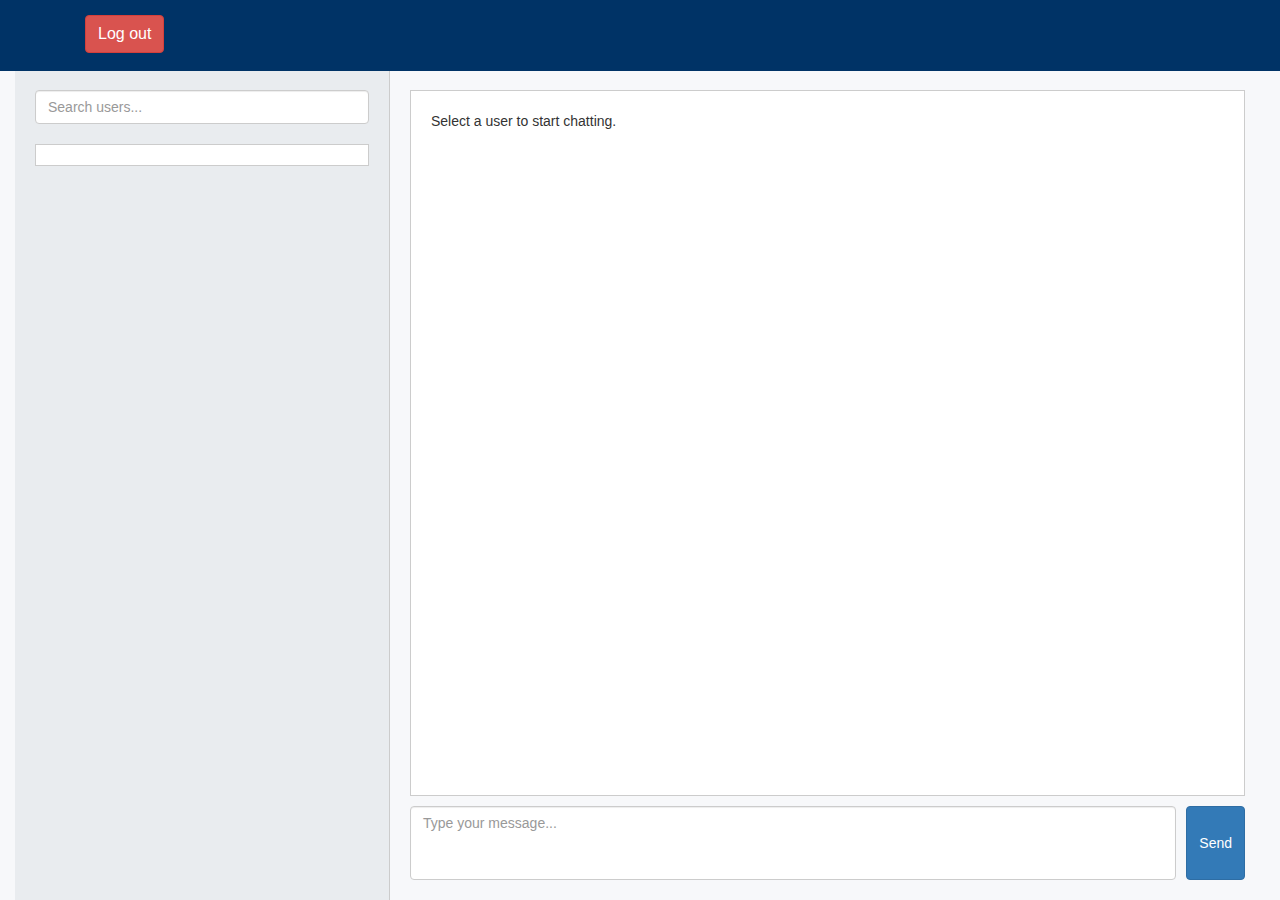
<file: target/classes/example/welcome.html>
<!DOCTYPE html>
<html xmlns:th="http://www.thymeleaf.org">
<head>
    <meta charset="ISO-8859-1">
    <title>Welcome - CorpChat</title>
    <link rel="stylesheet" href="https://maxcdn.bootstrapcdn.com/bootstrap/3.4.1/css/bootstrap.min.css">
    <style>
        body {
            background-color: #f7f8fa;
            font-family: Arial, sans-serif;
            color: #333;
            margin: 0;
            padding-top: 70px; /* Padding for navbar */
        }

        .navbar-inverse {
            background-color: #003366;
            border-color: #003366;
            display: flex;
            justify-content: space-between;
            align-items: center;
            padding: 10px 15px;
        }

        .navbar-inverse .navbar-brand {
            color: #fff;
            font-size: 24px;
            font-weight: bold;
            display: flex;
            align-items: center;
            margin: 0;
            line-height: 1.5;
        }

        .logout-button button {
            font-size: 16px;
            padding: 6px 12px;
            line-height: 1.5;
            display: flex;
            align-items: center;
            margin: 5px;
        }

        .main-content {
            display: flex;
            height: calc(100vh - 70px); /* Height for main content */
        }

        .sidebar {
            width: 30%;
            background-color: #e9ecef;
            padding: 20px;
            border-right: 1px solid #ccc;
        }

        .chat-container {
            width: 70%;
            padding: 20px;
            display: flex;
            flex-direction: column;
        }

        .chat-box {
            flex: 1;
            border: 1px solid #ccc;
            padding: 20px;
            background-color: #fff;
            overflow-y: auto;
        }

        .chat-input {
            margin-top: 10px;
            display: flex;
        }

        .chat-input textarea {
            flex: 1;
            resize: none;
        }

        .chat-input button {
            margin-left: 10px;
        }

        .user-list {
            list-style: none;
            padding: 0;
            margin: 0;
        }

        .user-list li {
            padding: 10px;
            margin-bottom: 5px;
            background-color: #fff;
            border: 1px solid #ccc;
            cursor: pointer;
        }

        .user-list li:hover {
            background-color: #ddd;
        }

        .user-search {
            margin-bottom: 20px;
        }
    </style>
</head>
<body>
<!-- Create navigation bar (header) -->
<nav class="navbar navbar-inverse navbar-fixed-top">
    <div class="container">
        <div class="navbar-brand" th:text="${userName} + ', welcome to CorpChat!'"></div>
        <div class="logout-button">
            <form th:action="@{/logout}" method="post">
                <button type="submit" class="btn btn-danger">Log out</button>
            </form>
        </div>
    </div>
</nav>

<div class="container-fluid main-content">
    <div class="sidebar">
        <input type="text" class="form-control user-search" id="user-search" placeholder="Search users...">
        <ul class="user-list" id="user-list">
            <li th:each="user : ${users}" th:text="${user.firstName + ' ' + user.lastName}" th:onclick="'openChat(' + ${user.id} + ', \'' + ${user.firstName} + ' ' + ${user.lastName} + '\')'"></li>
        </ul>
    </div>

    <div class="chat-container">
        <div id="chat-box" class="chat-box">
            <p>Select a user to start chatting.</p>
        </div>
        <div class="chat-input">
            <textarea class="form-control" rows="3" placeholder="Type your message..."></textarea>
            <button class="btn btn-primary">Send</button>
        </div>
    </div>
</div>

<!-- Hidden element to store current user ID -->
<meta id="current-user-id" content="${currentUserId}"/>

<script>
    document.getElementById('user-search').addEventListener('input', function() {
        const searchQuery = this.value.toLowerCase();
        const userList = document.getElementById('user-list');

        fetch(`/search?query=${encodeURIComponent(searchQuery)}`)
            .then(response => response.json())
            .then(users => {
                userList.innerHTML = '';
                users.forEach(user => {
                    const li = document.createElement('li');
                    li.textContent = `${user.firstName} ${user.lastName}`;
                    li.onclick = () => openChat(user.id, `${user.firstName} ${user.lastName}`);
                    userList.appendChild(li);
                });
            });
    });

    function openChat(userId, userName) {
        const chatBox = document.getElementById('chat-box');
        chatBox.innerHTML = ''; // Clear old chat messages

        fetch(`/chat/history?userId=${userId}`)
            .then(response => response.json())
            .then(messages => {
                messages.forEach(message => {
                    const messageElement = document.createElement('p');
                    messageElement.textContent = `${message.sender.firstName}: ${message.content}`;
                    chatBox.appendChild(messageElement);
                });
            });

        chatBox.dataset.userId = userId;
        chatBox.dataset.userName = userName;
    }

    document.querySelector('.chat-input button').onclick = function() {
        const content = document.querySelector('.chat-input textarea').value;
        const receiverId = document.getElementById('chat-box').dataset.userId;
        const senderId = document.getElementById('current-user-id').content;

        if (content.trim()) {
            fetch('/chat/send', {
                method: 'POST',
                headers: {
                    'Content-Type': 'application/json'
                },
                body: JSON.stringify({
                    senderId: senderId,
                    receiverId: receiverId,
                    content: content
                })
            })
            .then(response => response.json())
            .then(message => {
                const messageElement = document.createElement('p');
                messageElement.textContent = `${message.sender.firstName}: ${message.content}`;
                document.getElementById('chat-box').appendChild(messageElement);
                document.querySelector('.chat-input textarea').value = ''; // Clear input field
            })
            .catch(error => console.error('Error:', error));
        }
    };
</script>

</body>
</html>
</file>
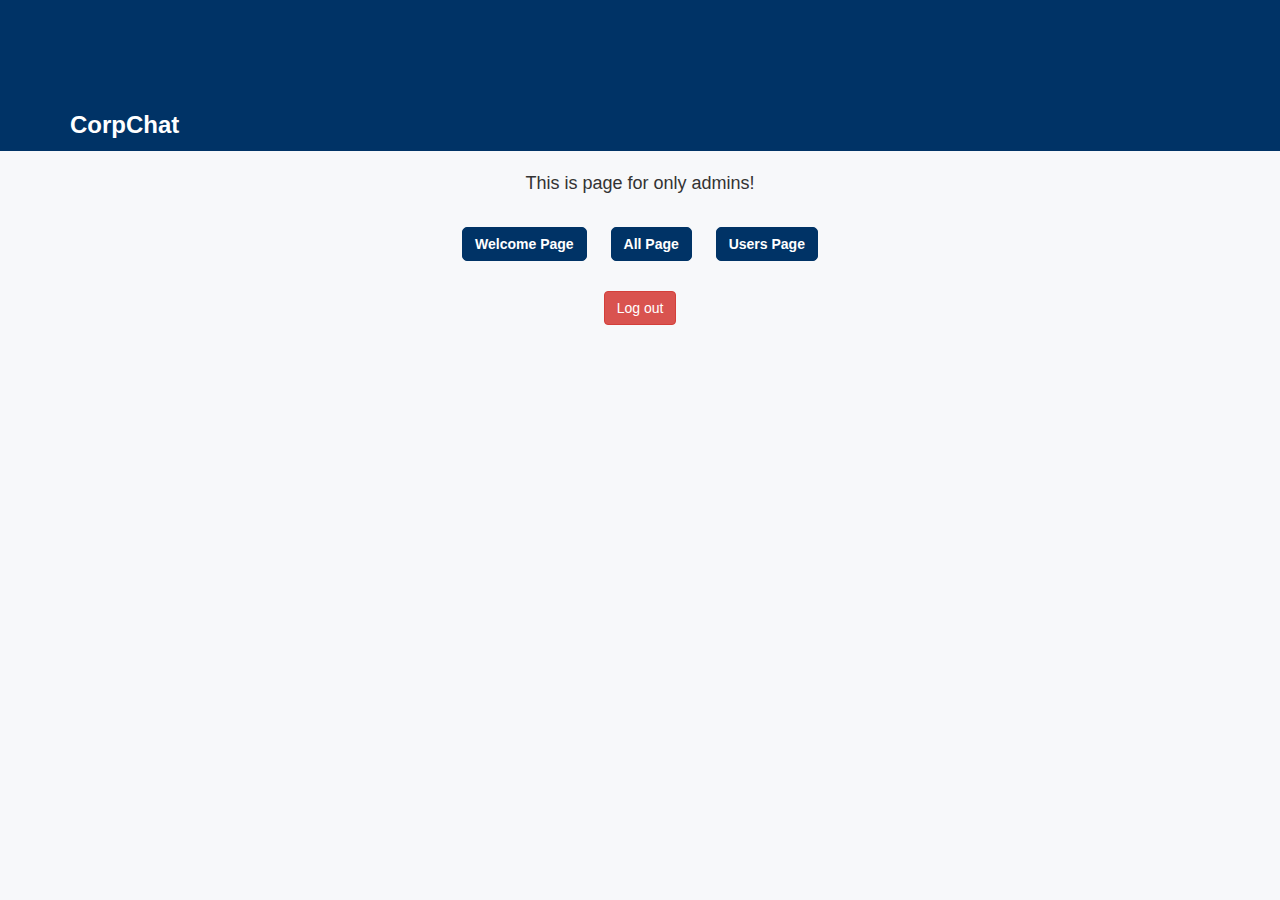
<file: target/classes/templates/admins.html>
<!DOCTYPE html>
<html xmlns:th="http://www.thymeleaf.org">
<head>
    <meta charset="ISO-8859-1">
    <title>Admins - CorpChat</title>
    <link rel="stylesheet" href="https://maxcdn.bootstrapcdn.com/bootstrap/3.4.1/css/bootstrap.min.css">
    <style>
        body {
            background-color: #f7f8fa;
            font-family: Arial, sans-serif;
            color: #333;
        }

        .navbar-inverse {
            background-color: #003366;
            border-color: #003366;
        }

        .navbar-inverse .navbar-brand {
            color: #fff;
            font-size: 24px;
            font-weight: bold;
        }

        .container {
            margin-top: 100px;
        }

        h1 {
            font-size: 28px;
            font-weight: bold;
            margin-bottom: 20px;
            color: #003366;
            text-align: center;
        }

        p {
            font-size: 18px;
            text-align: center;
            margin-bottom: 30px;
        }

        .btn-primary {
            background-color: #003366;
            border-color: #003366;
            border-radius: 5px;
            font-weight: bold;
            margin-bottom: 10px;
        }

        .form-inline {
            display: flex;
            justify-content: center;
            margin-top: 20px;
        }

        a {
            color: #003366;
            font-weight: bold;
            margin: 0 10px;
            text-align: center;
            display: block;
        }
    </style>
</head>
<body>

<!-- create navigation bar (header) -->
<nav class="navbar navbar-inverse navbar-fixed-top">
    <div class="container">
        <div class="navbar-header">
            <button type="button" class="navbar-toggle collapsed"
                    data-toggle="collapse" data-target="#navbar"
                    aria-expanded="false" aria-controls="navbar">
                <span class="sr-only">Toggle navigation</span>
                <span class="icon-bar"></span> <span
                    class="icon-bar"></span> <span class="icon-bar"></span>
            </button>
            <a class="navbar-brand">
                CorpChat</a>
        </div>
    </div>
</nav>

<div class="container">
    <h1>Admins Page</h1>
    <p>This is page for only admins!</p>

    <div class="text-center">
        <a th:href="@{/welcome}" class="btn btn-primary">Welcome Page</a>
        <a th:href="@{/all}" class="btn btn-primary">All Page</a>
        <a th:href="@{/users}" class="btn btn-primary">Users Page</a>
    </div>

    <form th:action="@{/logout}" method="post" class="form-inline">
        <button type="submit" class="btn btn-danger">Log out</button>
    </form>
</div>

</body>
</html>
</file>
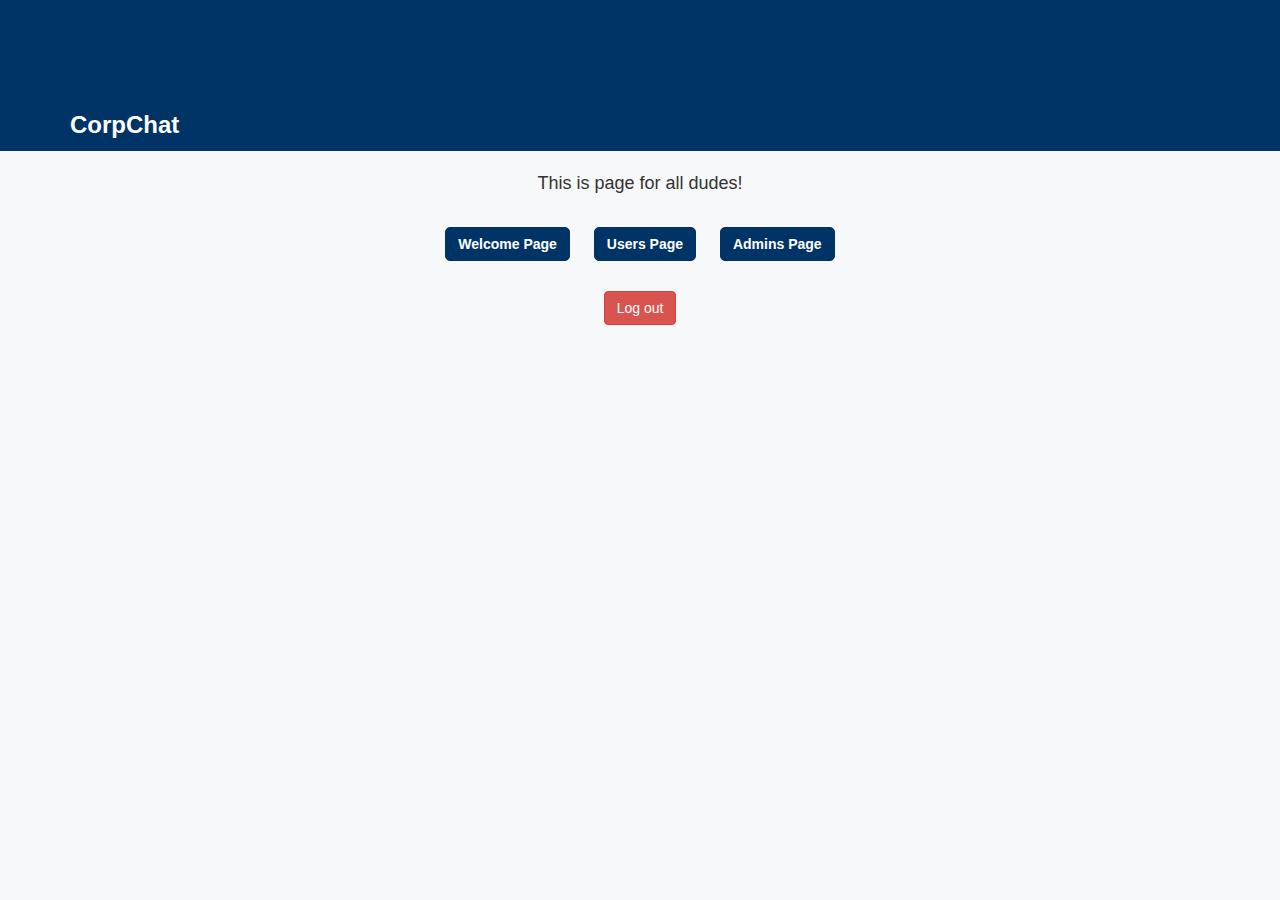
<file: target/classes/templates/all.html>
<!DOCTYPE html>
<html xmlns:th="http://www.thymeleaf.org">
<head>
    <meta charset="ISO-8859-1">
    <title>All - CorpChat</title>
    <link rel="stylesheet" href="https://maxcdn.bootstrapcdn.com/bootstrap/3.4.1/css/bootstrap.min.css">
    <style>
        body {
            background-color: #f7f8fa;
            font-family: Arial, sans-serif;
            color: #333;
        }

        .navbar-inverse {
            background-color: #003366;
            border-color: #003366;
        }

        .navbar-inverse .navbar-brand {
            color: #fff;
            font-size: 24px;
            font-weight: bold;
        }

        .container {
            margin-top: 100px;
        }

        h1 {
            font-size: 28px;
            font-weight: bold;
            margin-bottom: 20px;
            color: #003366;
            text-align: center;
        }

        p {
            font-size: 18px;
            text-align: center;
            margin-bottom: 30px;
        }

        .btn-primary {
            background-color: #003366;
            border-color: #003366;
            border-radius: 5px;
            font-weight: bold;
            margin-bottom: 10px;
        }

        .form-inline {
            display: flex;
            justify-content: center;
            margin-top: 20px;
        }

        a {
            color: #003366;
            font-weight: bold;
            margin: 0 10px;
            text-align: center;
            display: block;
        }
    </style>
</head>
<body>

<!-- create navigation bar (header) -->
<nav class="navbar navbar-inverse navbar-fixed-top">
    <div class="container">
        <div class="navbar-header">
            <button type="button" class="navbar-toggle collapsed"
                    data-toggle="collapse" data-target="#navbar"
                    aria-expanded="false" aria-controls="navbar">
                <span class="sr-only">Toggle navigation</span>
                <span class="icon-bar"></span> <span
                    class="icon-bar"></span> <span class="icon-bar"></span>
            </button>
            <a class="navbar-brand">
                CorpChat</a>
        </div>
    </div>
</nav>

<div class="container">
    <h1>All Page</h1>
    <p>This is page for all dudes!</p>

    <div class="text-center">
        <a th:href="@{/welcome}" class="btn btn-primary">Welcome Page</a>
        <a th:href="@{/users}" class="btn btn-primary">Users Page</a>
        <a th:href="@{/admins}" class="btn btn-primary">Admins Page</a>
    </div>

    <form th:action="@{/logout}" method="post" class="form-inline">
        <button type="submit" class="btn btn-danger">Log out</button>
    </form>
</div>

</body>
</html>
</file>
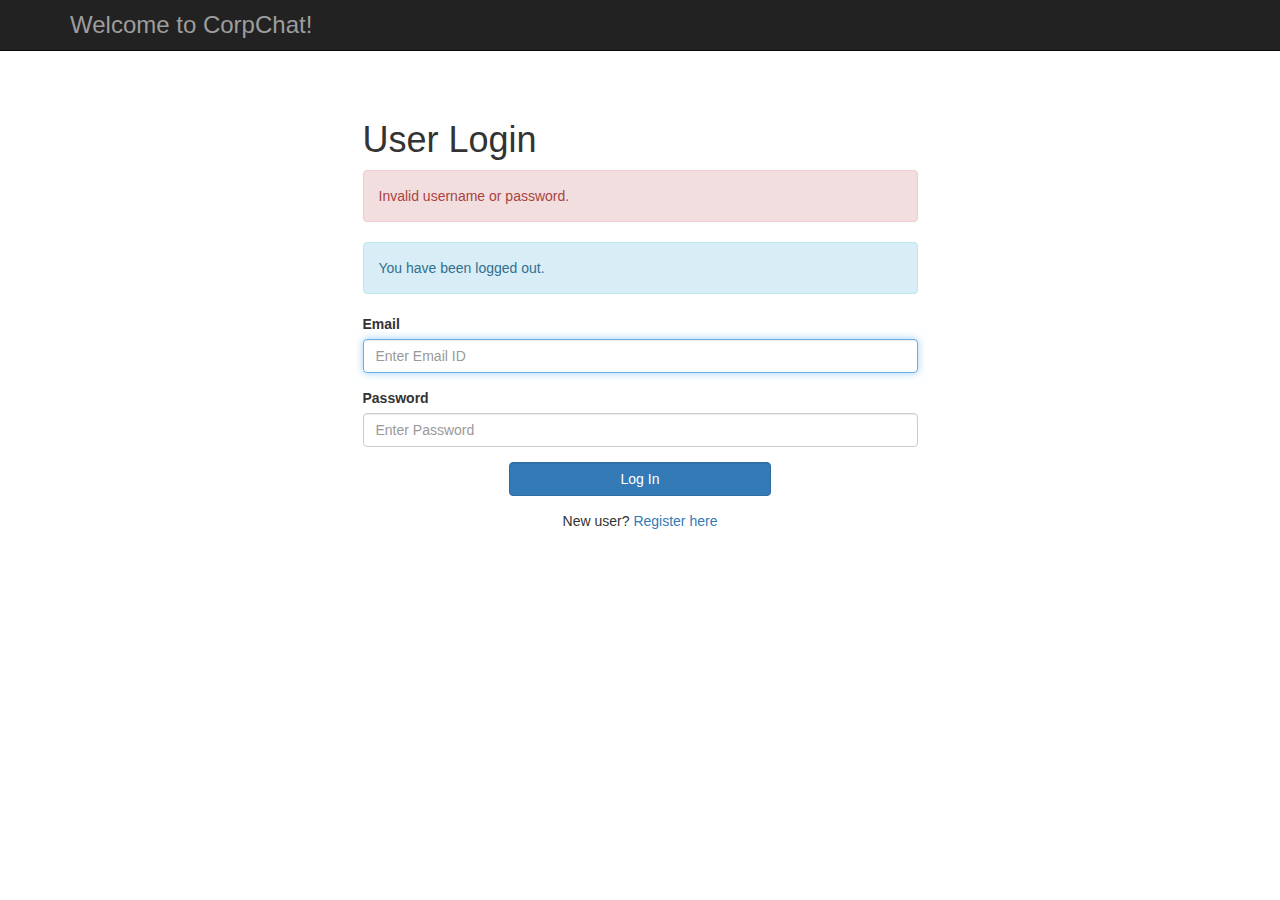
<file: target/classes/templates/login.html>
<!DOCTYPE html>
<html xmlns:th="http://www.w3.org/1999/xhtml">
<head>
    <meta charset="ISO-8859-1">
    <title>Login - CorpChat</title>
    <link rel="stylesheet" href="https://maxcdn.bootstrapcdn.com/bootstrap/3.4.1/css/bootstrap.min.css">
    <style>
        body {
            padding-top: 70px; /* ?????? ??? ?????? */
        }
        .navbar-brand {
            float: none;
            font-size: 24px;
            line-height: 50px;
            padding-top: 10px;
        }
        .form-container {
            margin-top: 30px;
        }
    </style>
</head>

<body>

<!-- create navigation bar (header) -->
<nav class="navbar navbar-inverse navbar-fixed-top">
    <div class="container">
        <div class="navbar-header">
            <button type="button" class="navbar-toggle collapsed"
                    data-toggle="collapse" data-target="#navbar"
                    aria-expanded="false" aria-controls="navbar">
                <span class="sr-only">Toggle navigation</span>
                <span class="icon-bar"></span>
                <span class="icon-bar"></span>
                <span class="icon-bar"></span>
            </button>
            <a class="navbar-brand">Welcome to CorpChat!</a>
        </div>
    </div>
</nav>

<div class="container form-container">
    <div class="row">
        <div class="col-md-6 col-md-offset-3">

            <h1>User Login</h1>
            <form th:action="@{/login}" method="post">

                <!-- error message -->
                <div th:if="${param.error}">
                    <div class="alert alert-danger">Invalid username or password.</div>
                </div>

                <!-- logout message -->
                <div th:if="${param.logout}">
                    <div class="alert alert-info">You have been logged out.</div>
                </div>

                <div class="form-group">
                    <label for="username">Email</label>
                    <input type="text" class="form-control" id="username"
                           name="username" placeholder="Enter Email ID"
                           autofocus="autofocus">
                </div>

                <div class="form-group">
                    <label for="password">Password</label>
                    <input type="password" id="password" name="password"
                           class="form-control" placeholder="Enter Password" />
                </div>

                <div class="form-group">
                    <div class="row">
                        <div class="col-sm-6 col-sm-offset-3">
                            <input type="submit" name="login-submit"
                                   id="login-submit"
                                   class="form-control btn btn-primary"
                                   value="Log In" />
                        </div>
                    </div>
                </div>
            </form>
            <div class="form-group text-center">
                <span>New user? <a href="/" th:href="@{/registration}">Register here</a></span>
            </div>
        </div>
    </div>
</div>

</body>
</html>
</file>
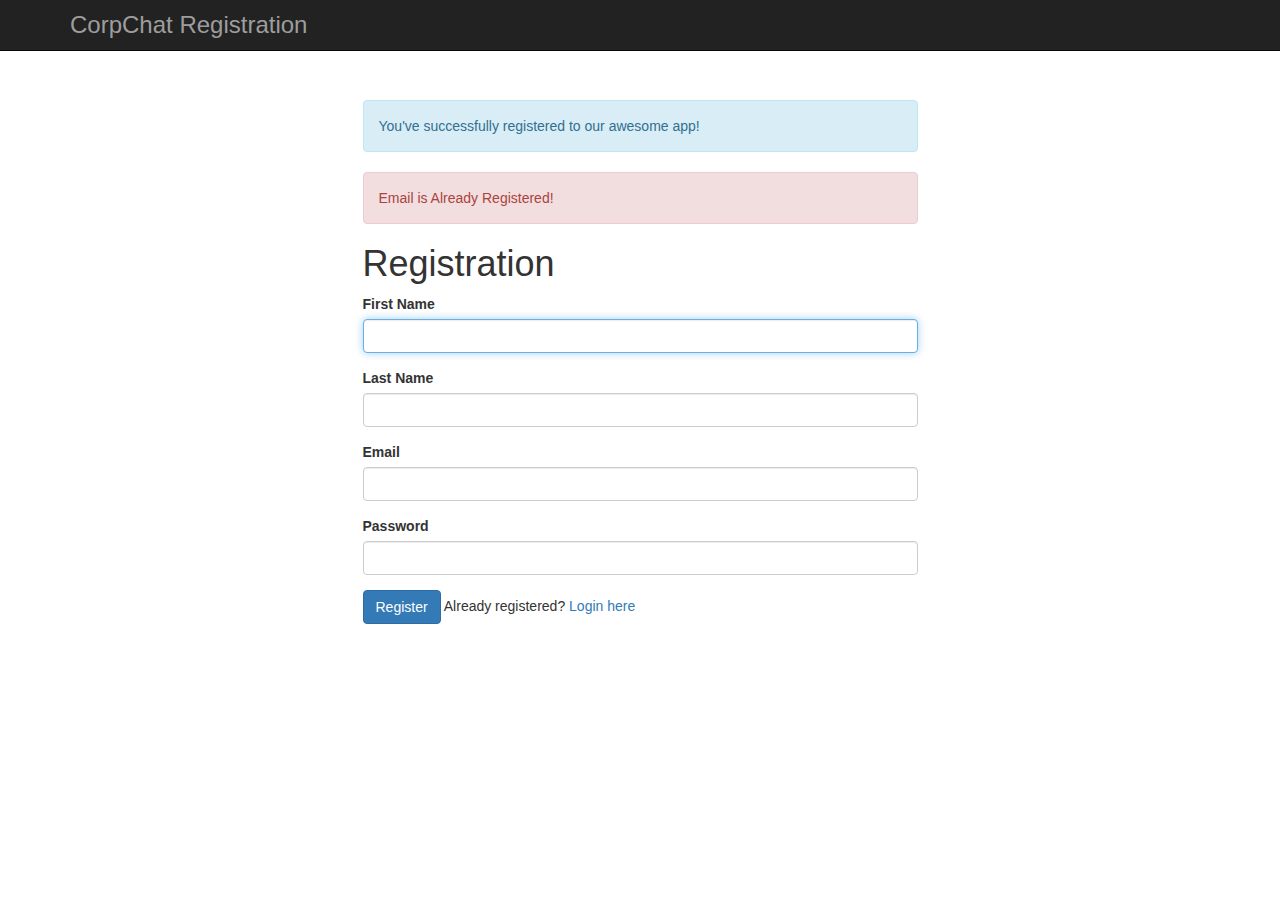
<file: target/classes/templates/registration.html>
<!DOCTYPE html>
<html xmlns:th="http://www.w3.org/1999/xhtml">
<head>
    <meta charset="ISO-8859-1">
    <title>Registration - CorpChat</title>
    <link rel="stylesheet" href="https://maxcdn.bootstrapcdn.com/bootstrap/3.4.1/css/bootstrap.min.css">
    <style>
        body {
            padding-top: 70px; /* ?????? ??? ?????? */
        }
        .navbar-brand {
            float: none;
            font-size: 24px;
            line-height: 50px;
            padding-top: 10px;
        }
        .form-container {
            margin-top: 30px;
        }
    </style>
</head>

<body>

<!-- create navigation bar (header) -->
<nav class="navbar navbar-inverse navbar-fixed-top">
    <div class="container">
        <div class="navbar-header">
            <button type="button" class="navbar-toggle collapsed"
                    data-toggle="collapse" data-target="#navbar"
                    aria-expanded="false" aria-controls="navbar">
                <span class="sr-only">Toggle navigation</span>
                <span class="icon-bar"></span>
                <span class="icon-bar"></span>
                <span class="icon-bar"></span>
            </button>
            <a class="navbar-brand">CorpChat Registration</a>
        </div>
    </div>
</nav>

<div class="container form-container">
    <div class="row">
        <div class="col-md-6 col-md-offset-3">

            <!-- success message -->
            <div th:if="${param.success}">
                <div class="alert alert-info">You've successfully registered to our awesome app!</div>
            </div>

            <!-- error messages -->
            <div th:if="${param.email_invalid}">
                <div class="alert alert-danger">Email is Already Registered!</div>
            </div>

            <h1>Registration</h1>

            <form th:action="@{/registration}" method="post" th:object="${user}">
                <div class="form-group">
                    <label class="control-label" for="firstName">First Name</label>
                    <input id="firstName" class="form-control" th:field="*{firstName}" required autofocus="autofocus" />
                </div>

                <div class="form-group">
                    <label class="control-label" for="lastName">Last Name</label>
                    <input id="lastName" class="form-control" th:field="*{lastName}" required />
                </div>

                <div class="form-group">
                    <label class="control-label" for="email">Email</label>
                    <input id="email" class="form-control" th:field="*{email}" required />
                </div>

                <div class="form-group">
                    <label class="control-label" for="password">Password</label>
                    <input id="password" class="form-control" type="password" th:field="*{password}" required />
                </div>

                <div class="form-group">
                    <button type="submit" class="btn btn-primary">Register</button>
                    <span>Already registered? <a href="/" th:href="@{/login}">Login here</a></span>
                </div>
            </form>
        </div>
    </div>
</div>

</body>
</html>
</file>
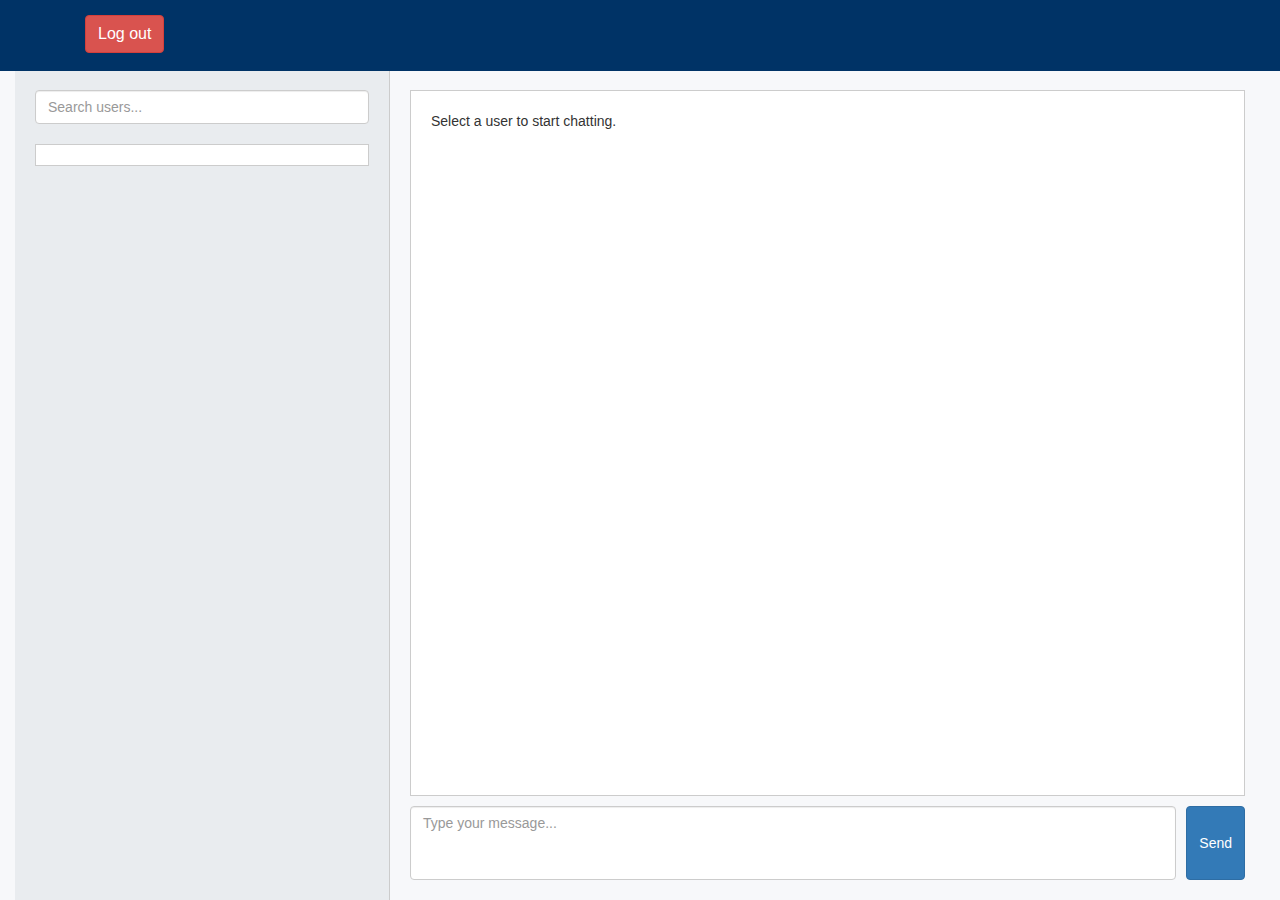
<file: target/classes/templates/welcome.html>
<!DOCTYPE html>
<html xmlns:th="http://www.thymeleaf.org">
<head>
    <meta charset="ISO-8859-1">
    <title>Welcome - CorpChat</title>
    <link rel="stylesheet" href="https://maxcdn.bootstrapcdn.com/bootstrap/3.4.1/css/bootstrap.min.css">
    <style>
        body {
            background-color: #f7f8fa;
            font-family: Arial, sans-serif;
            color: #333;
            margin: 0;
            padding-top: 70px; /* ?????? ??? navbar */
        }

        .navbar-inverse {
            background-color: #003366;
            border-color: #003366;
            display: flex;
            justify-content: space-between;
            align-items: center;
            padding: 10px 15px;
        }

        .navbar-inverse .navbar-brand {
            color: #fff;
            font-size: 24px;
            font-weight: bold;
            display: flex;
            align-items: center;
            margin: 0;
            line-height: 1.5;
        }

        .logout-button button {
            font-size: 16px;
            padding: 6px 12px;
            line-height: 1.5;
            display: flex;
            align-items: center;
            margin: 5px;
        }

        .main-content {
            display: flex;
            height: calc(100vh - 70px); /* ?????? ????? navbar */
        }

        .sidebar {
            width: 30%;
            background-color: #e9ecef;
            padding: 20px;
            border-right: 1px solid #ccc;
        }

        .chat-container {
            width: 70%;
            padding: 20px;
            display: flex;
            flex-direction: column;
        }

        .chat-box {
            flex: 1;
            border: 1px solid #ccc;
            padding: 20px;
            background-color: #fff;
            overflow-y: auto;
        }

        .chat-input {
            margin-top: 10px;
            display: flex;
        }

        .chat-input textarea {
            flex: 1;
            resize: none;
        }

        .chat-input button {
            margin-left: 10px;
        }

        .user-list {
            list-style: none;
            padding: 0;
            margin: 0;
        }

        .user-list li {
            padding: 10px;
            margin-bottom: 5px;
            background-color: #fff;
            border: 1px solid #ccc;
            cursor: pointer;
        }

        .user-list li:hover {
            background-color: #ddd;
        }

        .user-search {
            margin-bottom: 20px;
        }
    </style>
</head>
<body>


<!-- create navigation bar (header) -->
<nav class="navbar navbar-inverse navbar-fixed-top">
    <div class="container">
        <div class="navbar-brand" th:text="${userName} + ', welcome to CorpChat!'"></div>
        <div class="logout-button">
            <form th:action="@{/logout}" method="post">
                <button type="submit" class="btn btn-danger">Log out</button>
            </form>
        </div>
    </div>
</nav>

<div class="container-fluid main-content">
    <!-- ????? ???????: ?????? ????????????? -->
    <div class="sidebar">
        <input type="text" class="form-control user-search" id="user-search" placeholder="Search users...">
        <ul class="user-list" id="user-list">
            <li th:each="user : ${users}" th:text="${user.firstName + ' ' + user.lastName}" th:onclick="'openChat(' + ${user.id} + ')'" ></li>
        </ul>
    </div>

    <!-- ?????? ???????: ??? -->
    <div class="chat-container">
        <div id="chat-box" class="chat-box">
            <p>Select a user to start chatting.</p>
        </div>
        <div class="chat-input">
            <textarea class="form-control" rows="3" placeholder="Type your message..."></textarea>
            <button class="btn btn-primary">Send</button>
        </div>
    </div>
</div>

<script>
    document.getElementById('user-search').addEventListener('input', function() {
        const searchQuery = this.value.toLowerCase();
        const userList = document.getElementById('user-list');

        // ?????????? AJAX-?????? ?? ??????
        fetch(`/search?query=${encodeURIComponent(searchQuery)}`)
            .then(response => response.json())
            .then(users => {
                // ??????? ??????? ?????? ?????????????
                userList.innerHTML = '';

                // ????????? ?????? ?????? ????????????
                users.forEach(user => {
                    const li = document.createElement('li');
                    li.textContent = `${user.firstName} ${user.lastName}`;
                    li.onclick = () => openChat(user.id);
                    userList.appendChild(li);
                });
            });
    });

    function openChat(userId) {
        const chatBox = document.getElementById('chat-box');
        chatBox.innerHTML = `<h4>Chat with User ${userId}</h4><p>Chat history will appear here.</p>`;
    }
</script>

</body>
</html>
</file>
